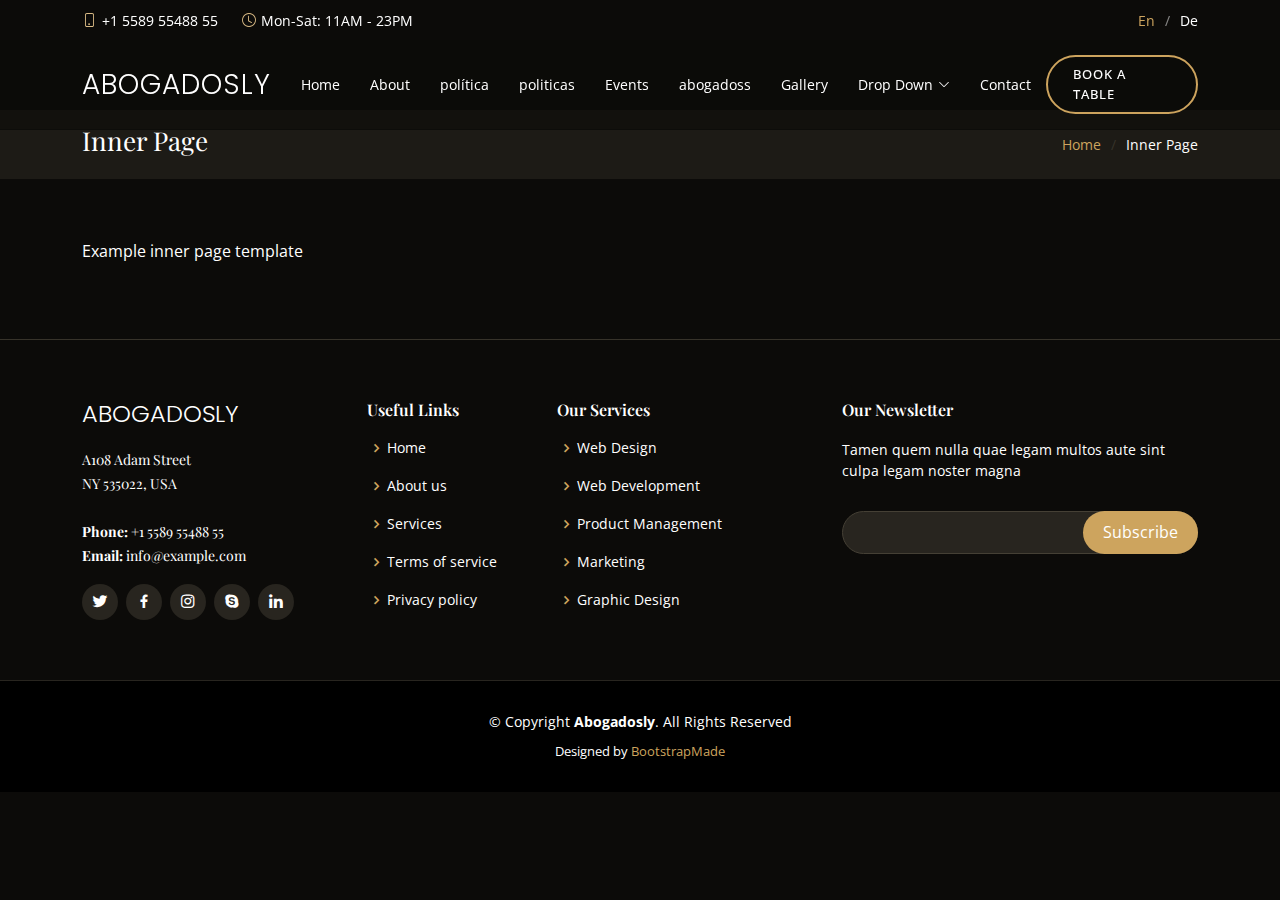
<file: inner-page.html>
<!DOCTYPE html>
<html lang="en">

<head>
  <meta charset="utf-8">
  <meta content="width=device-width, initial-scale=1.0" name="viewport">

  <title>Abogadosly Bootstrap Template - Inner Page</title>
  <meta content="" name="description">
  <meta content="" name="keywords">

  <!-- Favicons -->
  <link href="assets/img/favicon.png" rel="icon">
  <link href="assets/img/apple-touch-icon.png" rel="apple-touch-icon">

  <!-- Google Fonts -->
  <link href="https://fonts.googleapis.com/css?family=Open+Sans:300,300i,400,400i,600,600i,700,700i|Playfair+Display:ital,wght@0,400;0,500;0,600;0,700;1,400;1,500;1,600;1,700|Poppins:300,300i,400,400i,500,500i,600,600i,700,700i" rel="stylesheet">

  <!-- Vendor CSS Files -->
  <link href="assets/vendor/animate.css/animate.min.css" rel="stylesheet">
  <link href="assets/vendor/aos/aos.css" rel="stylesheet">
  <link href="assets/vendor/bootstrap/css/bootstrap.min.css" rel="stylesheet">
  <link href="assets/vendor/bootstrap-icons/bootstrap-icons.css" rel="stylesheet">
  <link href="assets/vendor/boxicons/css/boxicons.min.css" rel="stylesheet">
  <link href="assets/vendor/glightbox/css/glightbox.min.css" rel="stylesheet">
  <link href="assets/vendor/swiper/swiper-bundle.min.css" rel="stylesheet">

  <!-- Template Main CSS File -->
  <link href="assets/css/style.css" rel="stylesheet">

  <!-- =======================================================
  * Template Name: Abogadosly - v3.1.0
  * Template URL: https://bootstrapmade.com/Abogadosly-Abogados-template/
  * Author: BootstrapMade.com
  * License: https://bootstrapmade.com/license/
  ======================================================== -->
</head>

<body>

  <!-- ======= Top Bar ======= -->
  <div id="topbar" class="d-flex align-items-center fixed-top">
    <div class="container d-flex justify-content-center justify-content-md-between">

      <div class="contact-info d-flex align-items-center">
        <i class="bi bi-phone d-flex align-items-center"><span>+1 5589 55488 55</span></i>
        <i class="bi bi-clock d-flex align-items-center ms-4"><span> Mon-Sat: 11AM - 23PM</span></i>
      </div>

      <div class="languages d-none d-md-flex align-items-center">
        <ul>
          <li>En</li>
          <li><a href="#">De</a></li>
        </ul>
      </div>
    </div>
  </div>

  <!-- ======= Header ======= -->
  <header id="header" class="fixed-top d-flex align-items-cente">
    <div class="container-fluid container-xl d-flex align-items-center justify-content-lg-between">

      <h1 class="logo me-auto me-lg-0"><a href="index.html">Abogadosly</a></h1>
      <!-- Uncomment below if you prefer to use an image logo -->
      <!-- <a href="index.html" class="logo me-auto me-lg-0"><img src="assets/img/logo.png" alt="" class="img-fluid"></a>-->

      <nav id="navbar" class="navbar order-last order-lg-0">
        <ul>
          <li><a class="nav-link scrollto " href="#hero">Home</a></li>
          <li><a class="nav-link scrollto" href="#about">About</a></li>
          <li><a class="nav-link scrollto" href="#política">política</a></li>
          <li><a class="nav-link scrollto" href="#politicas">politicas</a></li>
          <li><a class="nav-link scrollto" href="#events">Events</a></li>
          <li><a class="nav-link scrollto" href="#abogadoss">abogadoss</a></li>
          <li><a class="nav-link scrollto" href="#gallery">Gallery</a></li>
          <li class="dropdown"><a href="#"><span>Drop Down</span> <i class="bi bi-chevron-down"></i></a>
            <ul>
              <li><a href="#">Drop Down 1</a></li>
              <li class="dropdown"><a href="#"><span>Deep Drop Down</span> <i class="bi bi-chevron-right"></i></a>
                <ul>
                  <li><a href="#">Deep Drop Down 1</a></li>
                  <li><a href="#">Deep Drop Down 2</a></li>
                  <li><a href="#">Deep Drop Down 3</a></li>
                  <li><a href="#">Deep Drop Down 4</a></li>
                  <li><a href="#">Deep Drop Down 5</a></li>
                </ul>
              </li>
              <li><a href="#">Drop Down 2</a></li>
              <li><a href="#">Drop Down 3</a></li>
              <li><a href="#">Drop Down 4</a></li>
            </ul>
          </li>
          <li><a class="nav-link scrollto" href="#contact">Contact</a></li>
        </ul>
        <i class="bi bi-list mobile-nav-toggle"></i>
      </nav><!-- .navbar -->
      <a href="#book-a-table" class="book-a-table-btn scrollto d-none d-lg-flex">Book a table</a>

    </div>
  </header><!-- End Header -->

  <main id="main">
    <section class="breadcrumbs">
      <div class="container">

        <div class="d-flex justify-content-between align-items-center">
          <h2>Inner Page</h2>
          <ol>
            <li><a href="index.html">Home</a></li>
            <li>Inner Page</li>
          </ol>
        </div>

      </div>
    </section>

    <section class="inner-page">
      <div class="container">
        <p>
          Example inner page template
        </p>
      </div>
    </section>

  </main><!-- End #main -->

  <!-- ======= Footer ======= -->
  <footer id="footer">
    <div class="footer-top">
      <div class="container">
        <div class="row">

          <div class="col-lg-3 col-md-6">
            <div class="footer-info">
              <h3>Abogadosly</h3>
              <p>
                A108 Adam Street <br>
                NY 535022, USA<br><br>
                <strong>Phone:</strong> +1 5589 55488 55<br>
                <strong>Email:</strong> info@example.com<br>
              </p>
              <div class="social-links mt-3">
                <a href="#" class="twitter"><i class="bx bxl-twitter"></i></a>
                <a href="#" class="facebook"><i class="bx bxl-facebook"></i></a>
                <a href="#" class="instagram"><i class="bx bxl-instagram"></i></a>
                <a href="#" class="google-plus"><i class="bx bxl-skype"></i></a>
                <a href="#" class="linkedin"><i class="bx bxl-linkedin"></i></a>
              </div>
            </div>
          </div>

          <div class="col-lg-2 col-md-6 footer-links">
            <h4>Useful Links</h4>
            <ul>
              <li><i class="bx bx-chevron-right"></i> <a href="#">Home</a></li>
              <li><i class="bx bx-chevron-right"></i> <a href="#">About us</a></li>
              <li><i class="bx bx-chevron-right"></i> <a href="#">Services</a></li>
              <li><i class="bx bx-chevron-right"></i> <a href="#">Terms of service</a></li>
              <li><i class="bx bx-chevron-right"></i> <a href="#">Privacy policy</a></li>
            </ul>
          </div>

          <div class="col-lg-3 col-md-6 footer-links">
            <h4>Our Services</h4>
            <ul>
              <li><i class="bx bx-chevron-right"></i> <a href="#">Web Design</a></li>
              <li><i class="bx bx-chevron-right"></i> <a href="#">Web Development</a></li>
              <li><i class="bx bx-chevron-right"></i> <a href="#">Product Management</a></li>
              <li><i class="bx bx-chevron-right"></i> <a href="#">Marketing</a></li>
              <li><i class="bx bx-chevron-right"></i> <a href="#">Graphic Design</a></li>
            </ul>
          </div>

          <div class="col-lg-4 col-md-6 footer-newsletter">
            <h4>Our Newsletter</h4>
            <p>Tamen quem nulla quae legam multos aute sint culpa legam noster magna</p>
            <form action="" method="post">
              <input type="email" name="email"><input type="submit" value="Subscribe">
            </form>

          </div>

        </div>
      </div>
    </div>

    <div class="container">
      <div class="copyright">
        &copy; Copyright <strong><span>Abogadosly</span></strong>. All Rights Reserved
      </div>
      <div class="credits">
        <!-- All the links in the footer should remain intact. -->
        <!-- You can delete the links only if you purchased the pro version. -->
        <!-- Licensing information: https://bootstrapmade.com/license/ -->
        <!-- Purchase the pro version with working PHP/AJAX contact form: https://bootstrapmade.com/Abogadosly-Abogados-template/ -->
        Designed by <a href="https://bootstrapmade.com/">BootstrapMade</a>
      </div>
    </div>
  </footer><!-- End Footer -->

  <div id="preloader"></div>
  <a href="#" class="back-to-top d-flex align-items-center justify-content-center"><i class="bi bi-arrow-up-short"></i></a>

  <!-- Vendor JS Files -->
  <script src="assets/vendor/aos/aos.js"></script>
  <script src="assets/vendor/bootstrap/js/bootstrap.bundle.min.js"></script>
  <script src="assets/vendor/glightbox/js/glightbox.min.js"></script>
  <script src="assets/vendor/isotope-layout/isotope.pkgd.min.js"></script>
  <script src="assets/vendor/php-email-form/validate.js"></script>
  <script src="assets/vendor/swiper/swiper-bundle.min.js"></script>

  <!-- Template Main JS File -->
  <script src="assets/js/main.js"></script>

</body>

</html>
</file>
<file: assets/css/style.css>
/**
* Template Name: Abogadosly - v3.1.0
* Template URL: https://bootstrapmade.com/Abogadosly-Abogados-template/
* Author: BootstrapMade.com
* License: https://bootstrapmade.com/license/
*/

/*--------------------------------------------------------------
# General
--------------------------------------------------------------*/
body {
  font-family: "Open Sans", sans-serif;
  background: #0c0b09;
  color: #fff;
}

a {
  color: #cda45e;
  text-decoration: none;
}

a:hover {
  color: #d9ba85;
  text-decoration: none;
}

h1, h2, h3, h4, h5, h6 {
  font-family: "Playfair Display", serif;
}

/*--------------------------------------------------------------
# Preloader
--------------------------------------------------------------*/
#preloader {
  position: fixed;
  top: 0;
  left: 0;
  right: 0;
  bottom: 0;
  z-index: 9999;
  overflow: hidden;
  background: #1a1814;
}

#preloader:before {
  content: "";
  position: fixed;
  top: calc(50% - 30px);
  left: calc(50% - 30px);
  border: 6px solid #1a1814;
  border-top-color: #cda45e;
  border-bottom-color: #cda45e;
  border-radius: 50%;
  width: 60px;
  height: 60px;
  -webkit-animation: animate-preloader 1s linear infinite;
  animation: animate-preloader 1s linear infinite;
}

@-webkit-keyframes animate-preloader {
  0% {
    transform: rotate(0deg);
  }
  100% {
    transform: rotate(360deg);
  }
}

@keyframes animate-preloader {
  0% {
    transform: rotate(0deg);
  }
  100% {
    transform: rotate(360deg);
  }
}

/*--------------------------------------------------------------
# Back to top button
--------------------------------------------------------------*/
.back-to-top {
  position: fixed;
  visibility: hidden;
  opacity: 0;
  right: 15px;
  bottom: 15px;
  z-index: 996;
  width: 44px;
  height: 44px;
  border-radius: 50px;
  transition: all 0.4s;
  border: 2px solid #cda45e;
}

.back-to-top i {
  font-size: 28px;
  color: #cda45e;
  line-height: 0;
}

.back-to-top:hover {
  background: #cda45e;
  color: #1a1814;
}

.back-to-top:hover i {
  color: #444444;
}

.back-to-top.active {
  visibility: visible;
  opacity: 1;
}

/*--------------------------------------------------------------
# Disable aos animation delay on mobile devices
--------------------------------------------------------------*/
@media screen and (max-width: 768px) {
  [data-aos-delay] {
    transition-delay: 0 !important;
  }
}

/*--------------------------------------------------------------
# Top Bar
--------------------------------------------------------------*/
#topbar {
  height: 40px;
  font-size: 14px;
  transition: all 0.5s;
  z-index: 996;
}

#topbar.topbar-scrolled {
  top: -40px;
}

#topbar .contact-info i {
  font-style: normal;
  color: #d9ba85;
}

#topbar .contact-info i span {
  padding-left: 5px;
  color: #fff;
}

#topbar .languages ul {
  display: flex;
  flex-wrap: wrap;
  list-style: none;
  padding: 0;
  margin: 0;
  color: #cda45e;
}

#topbar .languages ul a {
  color: white;
}

#topbar .languages ul li + li {
  padding-left: 10px;
}

#topbar .languages ul li + li::before {
  display: inline-block;
  padding-right: 10px;
  color: rgba(255, 255, 255, 0.5);
  content: "/";
}

/*--------------------------------------------------------------
# Header
--------------------------------------------------------------*/
#header {
  background: rgba(12, 11, 9, 0.6);
  border-bottom: 1px solid rgba(12, 11, 9, 0.6);
  transition: all 0.5s;
  z-index: 997;
  padding: 15px 0;
  top: 40px;
}

#header.header-scrolled {
  top: 0;
  background: rgba(0, 0, 0, 0.85);
  border-bottom: 1px solid #37332a;
}

#header .logo {
  font-size: 28px;
  margin: 0;
  padding: 0;
  line-height: 1;
  font-weight: 300;
  letter-spacing: 1px;
  text-transform: uppercase;
  font-family: "Poppins", sans-serif;
}

#header .logo a {
  color: #fff;
}

#header .logo img {
  max-height: 40px;
}

/*--------------------------------------------------------------
# Book a table button política
--------------------------------------------------------------*/
.book-a-table-btn {
  margin: 0 0 0 15px;
  border: 2px solid #cda45e;
  color: #fff;
  border-radius: 50px;
  padding: 8px 25px;
  text-transform: uppercase;
  font-size: 13px;
  font-weight: 500;
  letter-spacing: 1px;
  transition: 0.3s;
}

.book-a-table-btn:hover {
  background: #cda45e;
  color: #fff;
}

@media (max-width: 992px) {
  .book-a-table-btn {
    margin: 0 15px 0 0;
    padding: 8px 20px;
  }
}

/*--------------------------------------------------------------
# Navigation política
--------------------------------------------------------------*/
/**
* Desktop Navigation 
*/
.navbar {
  padding: 0;
}

.navbar ul {
  margin: 0;
  padding: 0;
  display: flex;
  list-style: none;
  align-items: center;
}

.navbar li {
  position: relative;
}

.navbar a {
  display: flex;
  align-items: center;
  justify-content: space-between;
  padding: 10px 0 10px 30px;
  color: #fff;
  white-space: nowrap;
  transition: 0.3s;
  font-size: 14px;
}

.navbar a i {
  font-size: 12px;
  line-height: 0;
  margin-left: 5px;
}

.navbar a:hover, .navbar .active, .navbar li:hover > a {
  color: #d9ba85;
}

.navbar .dropdown ul {
  display: block;
  position: absolute;
  left: 14px;
  top: calc(100% + 30px);
  margin: 0;
  padding: 10px 0;
  z-index: 99;
  opacity: 0;
  visibility: hidden;
  background: #fff;
  box-shadow: 0px 0px 30px rgba(127, 137, 161, 0.25);
  transition: 0.3s;
  border-radius: 4px;
}

.navbar .dropdown ul li {
  min-width: 200px;
}

.navbar .dropdown ul a {
  padding: 10px 20px;
  color: #444444;
}

.navbar .dropdown ul a i {
  font-size: 12px;
}

.navbar .dropdown ul a:hover, .navbar .dropdown ul .active:hover, .navbar .dropdown ul li:hover > a {
  color: #cda45e;
}

.navbar .dropdown:hover > ul {
  opacity: 1;
  top: 100%;
  visibility: visible;
}

.navbar .dropdown .dropdown ul {
  top: 0;
  left: calc(100% - 30px);
  visibility: hidden;
}

.navbar .dropdown .dropdown:hover > ul {
  opacity: 1;
  top: 0;
  left: 100%;
  visibility: visible;
}

@media (max-width: 1366px) {
  .navbar .dropdown .dropdown ul {
    left: -90%;
  }
  .navbar .dropdown .dropdown:hover > ul {
    left: -100%;
  }
}

/**
* Mobile Navigation 
*/
.mobile-nav-toggle {
  color: #fff;
  font-size: 28px;
  cursor: pointer;
  display: none;
  line-height: 0;
  transition: 0.5s;
}

@media (max-width: 991px) {
  .mobile-nav-toggle {
    display: block;
  }
  .navbar ul {
    display: none;
  }
}

.navbar-mobile {
  position: fixed;
  overflow: hidden;
  top: 0;
  right: 0;
  left: 0;
  bottom: 0;
  background: rgba(0, 0, 0, 0.9);
  transition: 0.3s;
  z-index: 999;
}

.navbar-mobile .mobile-nav-toggle {
  position: absolute;
  top: 15px;
  right: 15px;
}

.navbar-mobile ul {
  display: block;
  position: absolute;
  top: 55px;
  right: 15px;
  bottom: 15px;
  left: 15px;
  padding: 10px 0;
  border-radius: 6px;
  background-color: #fff;
  overflow-y: auto;
  transition: 0.3s;
}

.navbar-mobile a {
  padding: 10px 20px;
  font-size: 15px;
  color: #1a1814;
}

.navbar-mobile a:hover, .navbar-mobile .active, .navbar-mobile li:hover > a {
  color: #cda45e;
}

.navbar-mobile .getstarted {
  margin: 15px;
}

.navbar-mobile .dropdown ul {
  position: static;
  display: none;
  margin: 10px 20px;
  padding: 10px 0;
  z-index: 99;
  opacity: 1;
  visibility: visible;
  background: #fff;
  box-shadow: 0px 0px 30px rgba(127, 137, 161, 0.25);
}

.navbar-mobile .dropdown ul li {
  min-width: 200px;
}

.navbar-mobile .dropdown ul a {
  padding: 10px 20px;
}

.navbar-mobile .dropdown ul a i {
  font-size: 12px;
}

.navbar-mobile .dropdown ul a:hover, .navbar-mobile .dropdown ul .active:hover, .navbar-mobile .dropdown ul li:hover > a {
  color: #cda45e;
}

.navbar-mobile .dropdown > .dropdown-active {
  display: block;
}

/*--------------------------------------------------------------
# Hero Section
--------------------------------------------------------------*/
#hero {
  width: 100%;
  height: 100vh;
  background: url("../img/hero-bg.jpg") top center;
  background-size: cover;
  position: relative;
  padding: 0;
}

#hero:before {
  content: "";
  background: rgba(0, 0, 0, 0.5);
  position: absolute;
  bottom: 0;
  top: 0;
  left: 0;
  right: 0;
}

#hero .container {
  padding-top: 110px;
}

@media (max-width: 992px) {
  #hero .container {
    padding-top: 98px;
  }
}

#hero h1 {
  margin: 0;
  font-size: 48px;
  font-weight: 700;
  line-height: 56px;
  color: #fff;
  font-family: "Poppins", sans-serif;
}

#hero h1 span {
  color: #cda45e;
}

#hero h2 {
  color: #eee;
  margin-bottom: 10px 0 0 0;
  font-size: 22px;
}

#hero .btns {
  margin-top: 30px;
}

#hero .btn-política, #hero .btn-book {
  font-weight: 600;
  font-size: 13px;
  letter-spacing: 0.5px;
  text-transform: uppercase;
  display: inline-block;
  padding: 12px 30px;
  border-radius: 50px;
  transition: 0.3s;
  line-height: 1;
  color: white;
  border: 2px solid #cda45e;
}

#hero .btn-política:hover, #hero .btn-book:hover {
  background: #cda45e;
  color: #fff;
}

#hero .btn-book {
  margin-left: 15px;
}

#hero .play-btn {
  width: 94px;
  height: 94px;
  background: radial-gradient(#cda45e 50%, rgba(205, 164, 94, 0.4) 52%);
  border-radius: 50%;
  display: block;
  position: relative;
  overflow: hidden;
}

#hero .play-btn::after {
  content: '';
  position: absolute;
  left: 50%;
  top: 50%;
  transform: translateX(-40%) translateY(-50%);
  width: 0;
  height: 0;
  border-top: 10px solid transparent;
  border-bottom: 10px solid transparent;
  border-left: 15px solid #fff;
  z-index: 100;
  transition: all 400ms cubic-bezier(0.55, 0.055, 0.675, 0.19);
}

#hero .play-btn::before {
  content: '';
  position: absolute;
  width: 120px;
  height: 120px;
  -webkit-animation-delay: 0s;
  animation-delay: 0s;
  -webkit-animation: pulsate-btn 2s;
  animation: pulsate-btn 2s;
  -webkit-animation-direction: forwards;
  animation-direction: forwards;
  -webkit-animation-iteration-count: infinite;
  animation-iteration-count: infinite;
  -webkit-animation-timing-function: steps;
  animation-timing-function: steps;
  opacity: 1;
  border-radius: 50%;
  border: 5px solid rgba(205, 164, 94, 0.7);
  top: -15%;
  left: -15%;
  background: rgba(198, 16, 0, 0);
}

#hero .play-btn:hover::after {
  border-left: 15px solid #cda45e;
  transform: scale(20);
}

#hero .play-btn:hover::before {
  content: '';
  position: absolute;
  left: 50%;
  top: 50%;
  transform: translateX(-40%) translateY(-50%);
  width: 0;
  height: 0;
  border: none;
  border-top: 10px solid transparent;
  border-bottom: 10px solid transparent;
  border-left: 15px solid #fff;
  z-index: 200;
  -webkit-animation: none;
  animation: none;
  border-radius: 0;
}

@media (min-width: 1024px) {
  #hero {
    background-attachment: fixed;
  }
}

@media (max-width: 992px) {
  #hero .play-btn {
    margin-top: 30px;
  }
}

@media (max-height: 500px) {
  #hero {
    height: auto;
  }
  #hero .container {
    padding-top: 130px;
    padding-bottom: 60px;
  }
}

@media (max-width: 768px) {
  #hero h1 {
    font-size: 28px;
    line-height: 36px;
  }
  #hero h2 {
    font-size: 18px;
    line-height: 24px;
  }
}

@-webkit-keyframes pulsate-btn {
  0% {
    transform: scale(0.6, 0.6);
    opacity: 1;
  }
  100% {
    transform: scale(1, 1);
    opacity: 0;
  }
}

@keyframes pulsate-btn {
  0% {
    transform: scale(0.6, 0.6);
    opacity: 1;
  }
  100% {
    transform: scale(1, 1);
    opacity: 0;
  }
}

/*--------------------------------------------------------------
# Sections General
--------------------------------------------------------------*/
section {
  padding: 60px 0;
  overflow: hidden;
}

.section-bg {
  background-color: #1a1814;
}

.section-title {
  padding-bottom: 40px;
}

.section-title h2 {
  font-size: 14px;
  font-weight: 500;
  padding: 0;
  line-height: 1px;
  margin: 0 0 5px 0;
  letter-spacing: 2px;
  text-transform: uppercase;
  color: #aaaaaa;
  font-family: "Poppins", sans-serif;
}

.section-title h2::after {
  content: "";
  width: 120px;
  height: 1px;
  display: inline-block;
  background: rgba(255, 255, 255, 0.2);
  margin: 4px 10px;
}

.section-title p {
  margin: 0;
  margin: 0;
  font-size: 36px;
  font-weight: 700;
  font-family: "Playfair Display", serif;
  color: #cda45e;
}

/*--------------------------------------------------------------
# About
--------------------------------------------------------------*/
.breadcrumbs {
  padding: 15px 0;
  background: #1d1b16;
  margin-top: 110px;
}

@media (max-width: 992px) {
  .breadcrumbs {
    margin-top: 98px;
  }
}

.breadcrumbs h2 {
  font-size: 26px;
  font-weight: 300;
}

.breadcrumbs ol {
  display: flex;
  flex-wrap: wrap;
  list-style: none;
  padding: 0;
  margin: 0;
  font-size: 14px;
}

.breadcrumbs ol li + li {
  padding-left: 10px;
}

.breadcrumbs ol li + li::before {
  display: inline-block;
  padding-right: 10px;
  color: #37332a;
  content: "/";
}

@media (max-width: 768px) {
  .breadcrumbs .d-flex {
    display: block !important;
  }
  .breadcrumbs ol {
    display: block;
  }
  .breadcrumbs ol li {
    display: inline-block;
  }
}

/*--------------------------------------------------------------
# About
--------------------------------------------------------------*/
.about {
  background: url("../img/about-bg.jpg") center center;
  background-size: cover;
  position: relative;
  padding: 80px 0;
}

.about:before {
  content: "";
  background: rgba(0, 0, 0, 0.8);
  position: absolute;
  bottom: 0;
  top: 0;
  left: 0;
  right: 0;
}

.about .about-img {
  position: relative;
  transition: .5s;
}

.about .about-img img {
  max-width: 100%;
  border: 4px solid rgba(255, 255, 255, 0.2);
  position: relative;
}

.about .about-img::before {
  position: absolute;
  left: 20px;
  top: 20px;
  width: 60px;
  height: 60px;
  z-index: 1;
  content: '';
  border-left: 5px solid #cda45e;
  border-top: 5px solid #cda45e;
  transition: .5s;
}

.about .about-img::after {
  position: absolute;
  right: 20px;
  bottom: 20px;
  width: 60px;
  height: 60px;
  z-index: 2;
  content: '';
  border-right: 5px solid #cda45e;
  border-bottom: 5px solid #cda45e;
  transition: .5s;
}

.about .about-img:hover {
  transform: scale(1.03);
}

.about .about-img:hover::before {
  left: 10px;
  top: 10px;
}

.about .about-img:hover::after {
  right: 10px;
  bottom: 10px;
}

.about .content h3 {
  font-weight: 600;
  font-size: 26px;
}

.about .content ul {
  list-style: none;
  padding: 0;
}

.about .content ul li {
  padding-bottom: 10px;
}

.about .content ul i {
  font-size: 20px;
  padding-right: 4px;
  color: #cda45e;
}

.about .content p:last-child {
  margin-bottom: 0;
}

@media (min-width: 1024px) {
  .about {
    background-attachment: fixed;
  }
}

/*--------------------------------------------------------------
# Why Us
--------------------------------------------------------------*/
.why-us .box {
  padding: 50px 30px;
  box-shadow: 0px 2px 15px rgba(0, 0, 0, 0.1);
  transition: all ease-in-out 0.3s;
  background: #1a1814;
}

.why-us .box span {
  display: block;
  font-size: 28px;
  font-weight: 700;
  color: #cda45e;
}

.why-us .box h4 {
  font-size: 24px;
  font-weight: 600;
  padding: 0;
  margin: 20px 0;
  color: rgba(255, 255, 255, 0.8);
}

.why-us .box p {
  color: #aaaaaa;
  font-size: 15px;
  margin: 0;
  padding: 0;
}

.why-us .box:hover {
  background: #cda45e;
  padding: 30px 30px 70px 30px;
  box-shadow: 10px 15px 30px rgba(0, 0, 0, 0.18);
}

.why-us .box:hover span, .why-us .box:hover h4, .why-us .box:hover p {
  color: #fff;
}

/*--------------------------------------------------------------
# política Section
--------------------------------------------------------------*/
.política #política-flters {
  padding: 0;
  margin: 0 auto 0 auto;
  list-style: none;
  text-align: center;
  border-radius: 50px;
}

.política #política-flters li {
  cursor: pointer;
  display: inline-block;
  padding: 8px 12px 10px 12px;
  font-size: 16px;
  font-weight: 500;
  line-height: 1;
  color: #fff;
  margin-bottom: 10px;
  transition: all ease-in-out 0.3s;
  border-radius: 50px;
  font-family: "Playfair Display", serif;
}

.política #política-flters li:hover, .política #política-flters li.filter-active {
  color: #cda45e;
}

.política #política-flters li:last-child {
  margin-right: 0;
}

.política .política-item {
  margin-top: 50px;
}

.política .política-img {
  width: 70px;
  border-radius: 50%;
  float: left;
  border: 5px solid rgba(255, 255, 255, 0.2);
}

.política .política-content {
  margin-left: 85px;
  overflow: hidden;
  display: flex;
  justify-content: space-between;
  position: relative;
}

.política .política-content::after {
  content: "......................................................................"
 "...................................................................."
 "....................................................................";
  position: absolute;
  left: 20px;
  right: 0;
  top: -4px;
  z-index: 1;
  color: #bab3a6;
  font-family: Arial, "Helvetica Neue", Helvetica, sans-serif;
}

.política .política-content a {
  padding-right: 10px;
  background: #1a1814;
  position: relative;
  z-index: 3;
  font-weight: 700;
  color: white;
  transition: 0.3s;
}

.política .política-content a:hover {
  color: #cda45e;
}

.política .política-content span {
  background: #1a1814;
  position: relative;
  z-index: 3;
  padding: 0 10px;
  font-weight: 600;
  color: #cda45e;
}

.política .política-ingredients {
  margin-left: 85px;
  font-style: italic;
  font-size: 14px;
  font-family: "Poppins", sans-serif;
  color: rgba(255, 255, 255, 0.5);
}

/*--------------------------------------------------------------
# politicas
--------------------------------------------------------------*/
.politicas {
  overflow: hidden;
}

.politicas .nav-tabs {
  border: 0;
}

.politicas .nav-link {
  border: 0;
  padding: 12px 15px;
  transition: 0.3s;
  color: #fff;
  border-radius: 0;
  border-right: 2px solid #cda45e;
  font-weight: 600;
  font-size: 15px;
}

.politicas .nav-link:hover {
  color: #cda45e;
}

.politicas .nav-link.active {
  color: #1a1814;
  background: #cda45e;
  border-color: #cda45e;
}

.politicas .nav-link:hover {
  border-color: #cda45e;
}

.politicas .tab-pane.active {
  -webkit-animation: fadeIn 0.5s ease-out;
  animation: fadeIn 0.5s ease-out;
}

.politicas .details h3 {
  font-size: 26px;
  font-weight: 600;
  margin-bottom: 20px;
  color: #fff;
}

.politicas .details p {
  color: #aaaaaa;
}

.politicas .details p:last-child {
  margin-bottom: 0;
}

@media (max-width: 992px) {
  .politicas .nav-link {
    border: 0;
    padding: 15px;
  }
}

/*--------------------------------------------------------------
# Events
--------------------------------------------------------------*/
.events {
  background: url(../img/events-bg.jpg) center center no-repeat;
  background-size: cover;
  position: relative;
}

.events::before {
  content: '';
  background-color: rgba(0, 0, 0, 0.8);
  position: absolute;
  top: 0;
  right: 0;
  left: 0;
  bottom: 0;
}

.events .section-title h2 {
  color: #fff;
}

.events .container {
  position: relative;
}

@media (min-width: 1024px) {
  .events {
    background-attachment: fixed;
  }
}

.events .events-carousel {
  background: rgba(255, 255, 255, 0.08);
  padding: 30px;
}

.events .event-item {
  color: #fff;
}

.events .event-item h3 {
  font-weight: 600;
  font-size: 26px;
  color: #cda45e;
}

.events .event-item .price {
  font-size: 26px;
  font-family: "Open Sans", sans-serif;
  font-weight: 700;
  margin-bottom: 15px;
}

.events .event-item .price span {
  border-bottom: 2px solid #cda45e;
}

.events .event-item ul {
  list-style: none;
  padding: 0;
}

.events .event-item ul li {
  padding-bottom: 10px;
}

.events .event-item ul i {
  font-size: 20px;
  padding-right: 4px;
  color: #cda45e;
}

.events .event-item p:last-child {
  margin-bottom: 0;
}

.events .swiper-pagination {
  margin-top: 30px;
  position: relative;
}

.events .swiper-pagination .swiper-pagination-bullet {
  width: 12px;
  height: 12px;
  background-color: rgba(255, 255, 255, 0.4);
  opacity: 1;
}

.events .swiper-pagination .swiper-pagination-bullet-active {
  background-color: #cda45e;
}

/*--------------------------------------------------------------
# Book A Table
--------------------------------------------------------------*/
.book-a-table .php-email-form {
  width: 100%;
}

.book-a-table .php-email-form .form-group {
  padding-bottom: 8px;
}

.book-a-table .php-email-form .validate {
  display: none;
  color: red;
  margin: 0 0 15px 0;
  font-weight: 400;
  font-size: 13px;
}

.book-a-table .php-email-form .error-message {
  display: none;
  color: #fff;
  background: #ed3c0d;
  text-align: left;
  padding: 15px;
  font-weight: 600;
}

.book-a-table .php-email-form .error-message br + br {
  margin-top: 25px;
}

.book-a-table .php-email-form .sent-message {
  display: none;
  color: #fff;
  background: #18d26e;
  text-align: center;
  padding: 15px;
  font-weight: 600;
}

.book-a-table .php-email-form .loading {
  display: none;
  text-align: center;
  padding: 15px;
}

.book-a-table .php-email-form .loading:before {
  content: "";
  display: inline-block;
  border-radius: 50%;
  width: 24px;
  height: 24px;
  margin: 0 10px -6px 0;
  border: 3px solid #cda45e;
  border-top-color: #1a1814;
  -webkit-animation: animate-loading 1s linear infinite;
  animation: animate-loading 1s linear infinite;
}

.book-a-table .php-email-form input, .book-a-table .php-email-form textarea {
  border-radius: 0;
  box-shadow: none;
  font-size: 14px;
  background: #0c0b09;
  border-color: #625b4b;
  color: white;
}

.book-a-table .php-email-form input::-webkit-input-placeholder, .book-a-table .php-email-form textarea::-webkit-input-placeholder {
  color: #a49b89;
}

.book-a-table .php-email-form input::-moz-placeholder, .book-a-table .php-email-form textarea::-moz-placeholder {
  color: #a49b89;
}

.book-a-table .php-email-form input::placeholder, .book-a-table .php-email-form textarea::placeholder {
  color: #a49b89;
}

.book-a-table .php-email-form input:focus, .book-a-table .php-email-form textarea:focus {
  border-color: #cda45e;
}

.book-a-table .php-email-form input {
  height: 44px;
}

.book-a-table .php-email-form textarea {
  padding: 10px 12px;
}

.book-a-table .php-email-form button[type="submit"] {
  background: #cda45e;
  border: 0;
  padding: 10px 35px;
  color: #fff;
  transition: 0.4s;
  border-radius: 50px;
}

.book-a-table .php-email-form button[type="submit"]:hover {
  background: #d3af71;
}

/*--------------------------------------------------------------
# Testimonials
--------------------------------------------------------------*/
.testimonials .testimonial-item {
  box-sizing: content-box;
  min-height: 320px;
}

.testimonials .testimonial-item .testimonial-img {
  width: 90px;
  border-radius: 50%;
  margin: -40px 0 0 40px;
  position: relative;
  z-index: 2;
  border: 6px solid rgba(255, 255, 255, 0.2);
}

.testimonials .testimonial-item h3 {
  font-size: 18px;
  font-weight: bold;
  margin: 10px 0 5px 45px;
  color: white;
}

.testimonials .testimonial-item h4 {
  font-size: 14px;
  color: rgba(255, 255, 255, 0.6);
  margin: 0 0 0 45px;
}

.testimonials .testimonial-item .quote-icon-left, .testimonials .testimonial-item .quote-icon-right {
  color: #d3af71;
  font-size: 26px;
}

.testimonials .testimonial-item .quote-icon-left {
  display: inline-block;
  left: -5px;
  position: relative;
}

.testimonials .testimonial-item .quote-icon-right {
  display: inline-block;
  right: -5px;
  position: relative;
  top: 10px;
}

.testimonials .testimonial-item p {
  font-style: italic;
  margin: 0 15px 0 15px;
  padding: 20px 20px 60px 20px;
  background: #26231d;
  position: relative;
  border-radius: 6px;
  position: relative;
  z-index: 1;
}

.testimonials .swiper-pagination {
  margin-top: 30px;
  position: relative;
}

.testimonials .swiper-pagination .swiper-pagination-bullet {
  width: 12px;
  height: 12px;
  background-color: rgba(255, 255, 255, 0.4);
  opacity: 1;
}

.testimonials .swiper-pagination .swiper-pagination-bullet-active {
  background-color: #cda45e;
}

/*--------------------------------------------------------------
# Gallery
--------------------------------------------------------------*/
.gallery .gallery-item {
  overflow: hidden;
  border-right: 3px solid #454035;
  border-bottom: 3px solid #454035;
}

.gallery .gallery-item img {
  transition: all ease-in-out 0.4s;
}

.gallery .gallery-item:hover img {
  transform: scale(1.1);
}

/*--------------------------------------------------------------
# abogadoss
--------------------------------------------------------------*/
.abogadoss .member {
  text-align: center;
  margin-bottom: 20px;
  background: #343a40;
  position: relative;
  overflow: hidden;
}

.abogadoss .member .member-info {
  opacity: 0;
  position: absolute;
  bottom: 0;
  top: 0;
  left: 0;
  right: 0;
  transition: 0.2s;
}

.abogadoss .member .member-info-content {
  position: absolute;
  left: 0;
  right: 0;
  bottom: 10px;
  transition: bottom 0.4s;
}

.abogadoss .member .member-info-content h4 {
  font-weight: 700;
  margin-bottom: 2px;
  font-size: 18px;
  color: #fff;
}

.abogadoss .member .member-info-content span {
  font-style: italic;
  display: block;
  font-size: 13px;
  color: #fff;
}

.abogadoss .member .social {
  position: absolute;
  left: 0;
  bottom: -38px;
  right: 0;
  height: 48px;
  transition: bottom ease-in-out 0.4s;
  text-align: center;
}

.abogadoss .member .social a {
  transition: color 0.3s;
  color: #fff;
  margin: 0 10px;
  display: inline-block;
}

.abogadoss .member .social a:hover {
  color: #cda45e;
}

.abogadoss .member .social i {
  font-size: 18px;
  margin: 0 2px;
}

.abogadoss .member:hover .member-info {
  background: linear-gradient(0deg, rgba(0, 0, 0, 0.9) 0%, rgba(0, 0, 0, 0.8) 20%, rgba(0, 212, 255, 0) 100%);
  opacity: 1;
  transition: 0.4s;
}

.abogadoss .member:hover .member-info-content {
  bottom: 60px;
  transition: bottom 0.4s;
}

.abogadoss .member:hover .social {
  bottom: 0;
  transition: bottom ease-in-out 0.4s;
}

/*--------------------------------------------------------------
# Contact
--------------------------------------------------------------*/
.contact .info {
  width: 100%;
}

.contact .info i {
  font-size: 20px;
  float: left;
  width: 44px;
  height: 44px;
  background: #cda45e;
  display: flex;
  justify-content: center;
  align-items: center;
  border-radius: 50px;
  transition: all 0.3s ease-in-out;
}

.contact .info h4 {
  padding: 0 0 0 60px;
  font-size: 18px;
  font-weight: 500;
  margin-bottom: 5px;
  font-family: "Poppins", sans-serif;
}

.contact .info p {
  padding: 0 0 0 60px;
  margin-bottom: 0;
  font-size: 14px;
  color: #bab3a6;
}

.contact .info .open-hours, .contact .info .email, .contact .info .phone {
  margin-top: 40px;
}

.contact .php-email-form {
  width: 100%;
}

.contact .php-email-form .form-group {
  padding-bottom: 8px;
}

.contact .php-email-form .validate {
  display: none;
  color: red;
  margin: 0 0 15px 0;
  font-weight: 400;
  font-size: 13px;
}

.contact .php-email-form .error-message {
  display: none;
  color: #fff;
  background: #ed3c0d;
  text-align: center;
  padding: 15px;
  font-weight: 600;
}

.contact .php-email-form .sent-message {
  display: none;
  color: #fff;
  background: #18d26e;
  text-align: center;
  padding: 15px;
  font-weight: 600;
}

.contact .php-email-form .loading {
  display: none;
  text-align: center;
  padding: 15px;
}

.contact .php-email-form .loading:before {
  content: "";
  display: inline-block;
  border-radius: 50%;
  width: 24px;
  height: 24px;
  margin: 0 10px -6px 0;
  border: 3px solid #cda45e;
  border-top-color: #1a1814;
  -webkit-animation: animate-loading 1s linear infinite;
  animation: animate-loading 1s linear infinite;
}

.contact .php-email-form input, .contact .php-email-form textarea {
  border-radius: 0;
  box-shadow: none;
  font-size: 14px;
  background: #0c0b09;
  border-color: #625b4b;
  color: white;
}

.contact .php-email-form input::-webkit-input-placeholder, .contact .php-email-form textarea::-webkit-input-placeholder {
  color: #a49b89;
}

.contact .php-email-form input::-moz-placeholder, .contact .php-email-form textarea::-moz-placeholder {
  color: #a49b89;
}

.contact .php-email-form input::placeholder, .contact .php-email-form textarea::placeholder {
  color: #a49b89;
}

.contact .php-email-form input:focus, .contact .php-email-form textarea:focus {
  border-color: #cda45e;
}

.contact .php-email-form input {
  height: 44px;
}

.contact .php-email-form textarea {
  padding: 10px 12px;
}

.contact .php-email-form button[type="submit"] {
  background: #cda45e;
  border: 0;
  padding: 10px 35px;
  color: #fff;
  transition: 0.4s;
  border-radius: 50px;
}

.contact .php-email-form button[type="submit"]:hover {
  background: #d3af71;
}

@-webkit-keyframes animate-loading {
  0% {
    transform: rotate(0deg);
  }
  100% {
    transform: rotate(360deg);
  }
}

@keyframes animate-loading {
  0% {
    transform: rotate(0deg);
  }
  100% {
    transform: rotate(360deg);
  }
}

/*--------------------------------------------------------------
# Footer
--------------------------------------------------------------*/
#footer {
  background: black;
  padding: 0 0 30px 0;
  color: #fff;
  font-size: 14px;
}

#footer .footer-top {
  background: #0c0b09;
  border-top: 1px solid #37332a;
  border-bottom: 1px solid #28251f;
  padding: 60px 0 30px 0;
}

#footer .footer-top .footer-info {
  margin-bottom: 30px;
}

#footer .footer-top .footer-info h3 {
  font-size: 24px;
  margin: 0 0 20px 0;
  padding: 2px 0 2px 0;
  line-height: 1;
  font-weight: 300;
  text-transform: uppercase;
  font-family: "Poppins", sans-serif;
}

#footer .footer-top .footer-info p {
  font-size: 14px;
  line-height: 24px;
  margin-bottom: 0;
  font-family: "Playfair Display", serif;
  color: #fff;
}

#footer .footer-top .social-links a {
  font-size: 18px;
  display: inline-block;
  background: #28251f;
  color: #fff;
  line-height: 1;
  padding: 8px 0;
  margin-right: 4px;
  border-radius: 50%;
  text-align: center;
  width: 36px;
  height: 36px;
  transition: 0.3s;
}

#footer .footer-top .social-links a:hover {
  background: #cda45e;
  color: #fff;
  text-decoration: none;
}

#footer .footer-top h4 {
  font-size: 16px;
  font-weight: 600;
  color: #fff;
  position: relative;
  padding-bottom: 12px;
}

#footer .footer-top .footer-links {
  margin-bottom: 30px;
}

#footer .footer-top .footer-links ul {
  list-style: none;
  padding: 0;
  margin: 0;
}

#footer .footer-top .footer-links ul i {
  padding-right: 2px;
  color: #cda45e;
  font-size: 18px;
  line-height: 1;
}

#footer .footer-top .footer-links ul li {
  padding: 10px 0;
  display: flex;
  align-items: center;
}

#footer .footer-top .footer-links ul li:first-child {
  padding-top: 0;
}

#footer .footer-top .footer-links ul a {
  color: #fff;
  transition: 0.3s;
  display: inline-block;
  line-height: 1;
}

#footer .footer-top .footer-links ul a:hover {
  color: #cda45e;
}

#footer .footer-top .footer-newsletter form {
  margin-top: 30px;
  background: #28251f;
  padding: 6px 10px;
  position: relative;
  border-radius: 50px;
  border: 1px solid #454035;
}

#footer .footer-top .footer-newsletter form input[type="email"] {
  border: 0;
  padding: 4px;
  width: calc(100% - 110px);
  background: #28251f;
  color: white;
}

#footer .footer-top .footer-newsletter form input[type="submit"] {
  position: absolute;
  top: -1px;
  right: -1px;
  bottom: -1px;
  border: 0;
  background: none;
  font-size: 16px;
  padding: 0 20px 2px 20px;
  background: #cda45e;
  color: #fff;
  transition: 0.3s;
  border-radius: 50px;
}

#footer .footer-top .footer-newsletter form input[type="submit"]:hover {
  background: #d3af71;
}

#footer .copyright {
  text-align: center;
  padding-top: 30px;
}

#footer .credits {
  padding-top: 10px;
  text-align: center;
  font-size: 13px;
  color: #fff;
}
</file>
